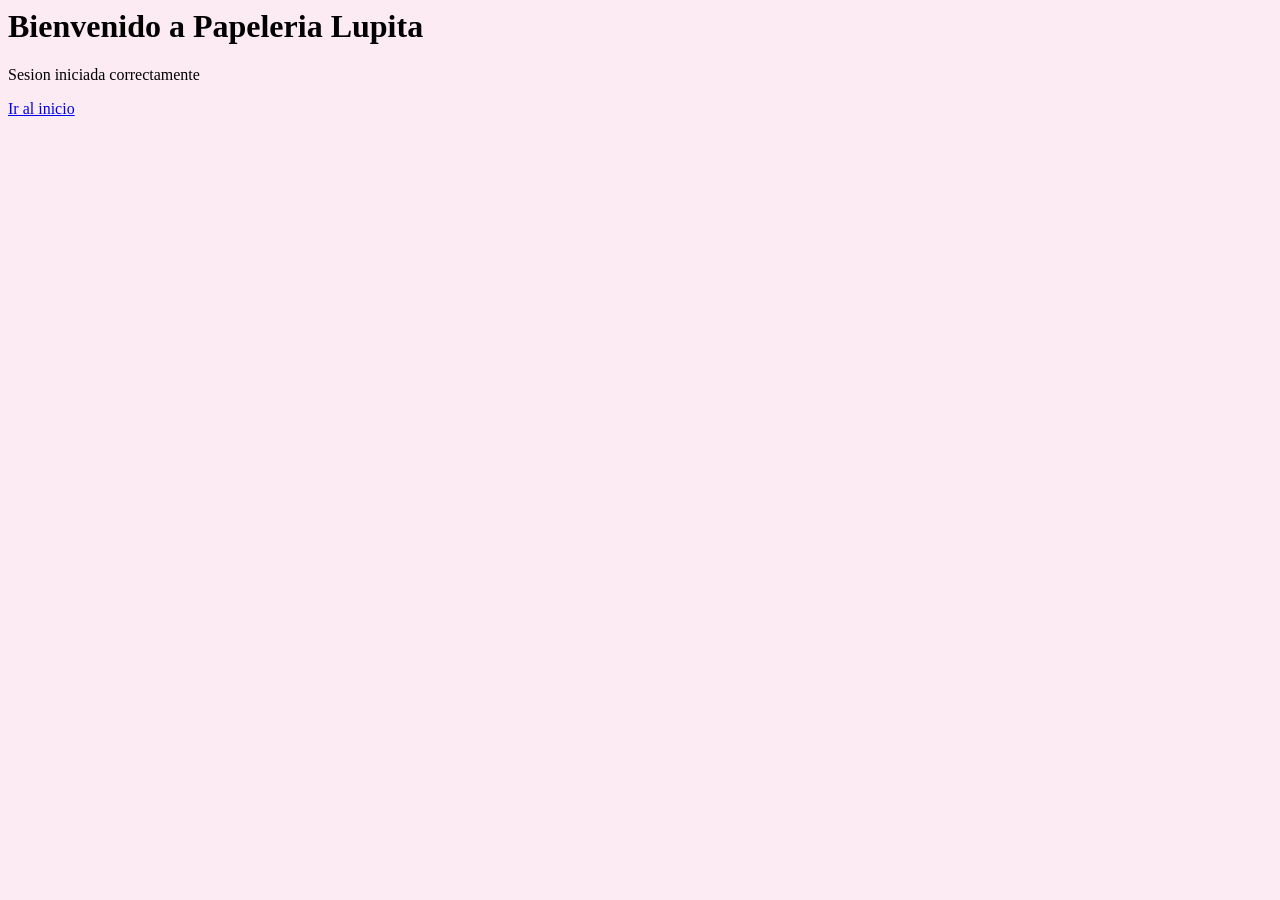
<file: bienvenido.html>
<html>
<head>
<title>Bienvenido</title>
</head>

<body bgcolor="#fdebf3">

<h1>Bienvenido a Papeleria Lupita</h1>

<p>Sesion iniciada correctamente</p>

<a href="index.html">Ir al inicio</a>

<audio loop id="musicaFondo">

  <source src="musica.mp3" type="audio/mpeg">

</audio>

<script>

const musica =
document.getElementById("musicaFondo");

musica.volume = 0.30;

// iniciar música al primer click

document.addEventListener("click", () => {

  musica.play();

}, { once: true });

</script>
</body>
</html>
</file>
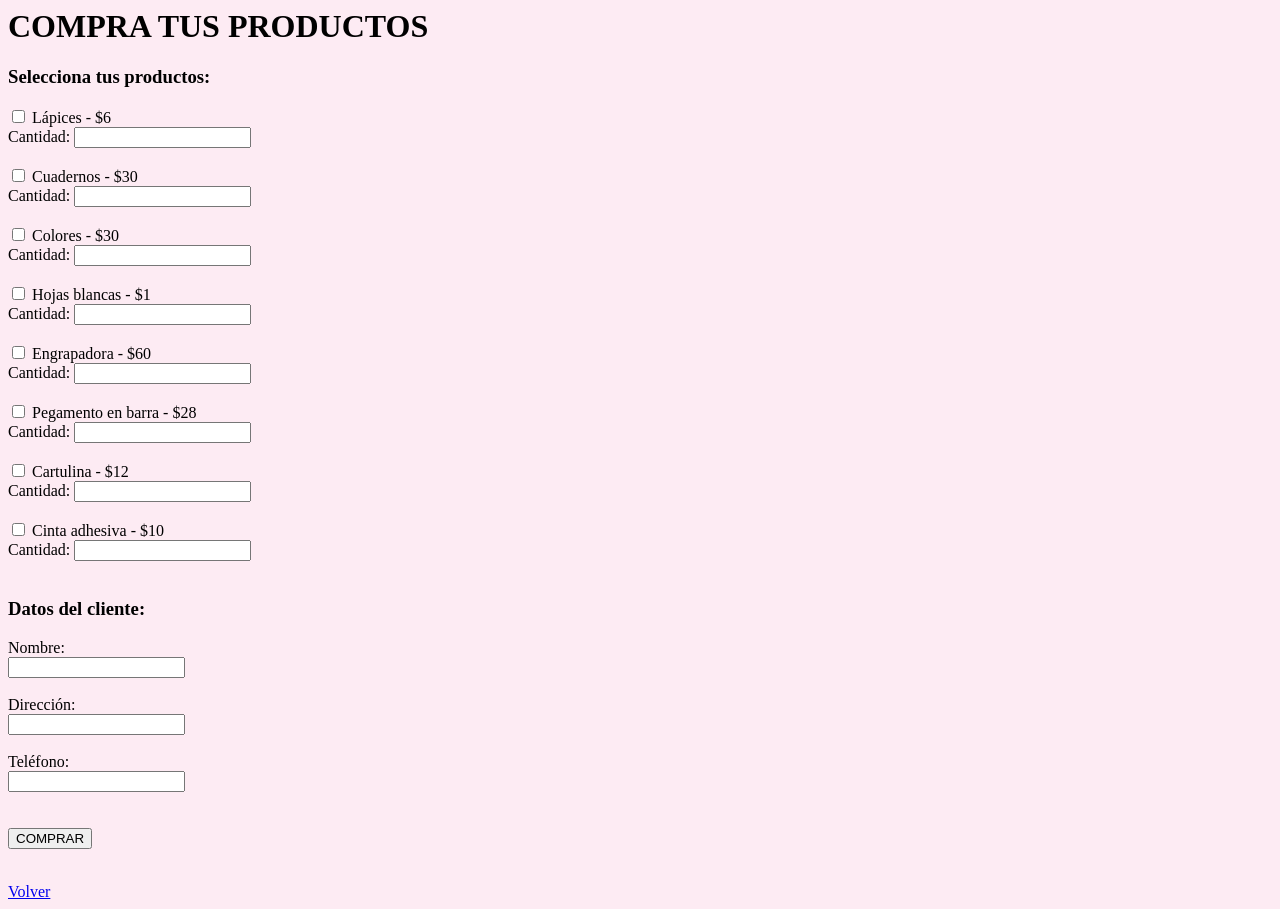
<file: comprar.html>
<html>
<head>
<title>Comprar Productos</title>
</head>

<body bgcolor="#fdebf3">

<h1>COMPRA TUS PRODUCTOS</h1>

<form action="gracias.html">

<h3>Selecciona tus productos:</h3>

<input type="checkbox"> L&aacute;pices - $6<br>
Cantidad: <input type="number" min="1"><br><br>

<input type="checkbox"> Cuadernos - $30<br>
Cantidad: <input type="number" min="1"><br><br>

<input type="checkbox"> Colores - $30<br>
Cantidad: <input type="number" min="1"><br><br>

<input type="checkbox"> Hojas blancas - $1<br>
Cantidad: <input type="number" min="1"><br><br>

<input type="checkbox"> Engrapadora - $60<br>
Cantidad: <input type="number" min="1"><br><br>

<input type="checkbox"> Pegamento en barra - $28<br>
Cantidad: <input type="number" min="1"><br><br>

<input type="checkbox"> Cartulina - $12<br>
Cantidad: <input type="number" min="1"><br><br>

<input type="checkbox"> Cinta adhesiva - $10<br>
Cantidad: <input type="number" min="1"><br><br>

<h3>Datos del cliente:</h3>

Nombre:<br>
<input type="text"><br><br>

Direcci&oacute;n:<br>
<input type="text"><br><br>

Tel&eacute;fono:<br>
<input type="text"><br><br>

<br>

<input type="submit" value="COMPRAR">

</form>

<br>

<a href="index.html">Volver</a>

<audio loop id="musicaFondo">

  <source src="musica.mp3" type="audio/mpeg">

</audio>

<script>

const musica =
document.getElementById("musicaFondo");

musica.volume = 0.30;

// iniciar música al primer click

document.addEventListener("click", () => {

  musica.play();

}, { once: true });

</script>
</body>
</html>
</file>
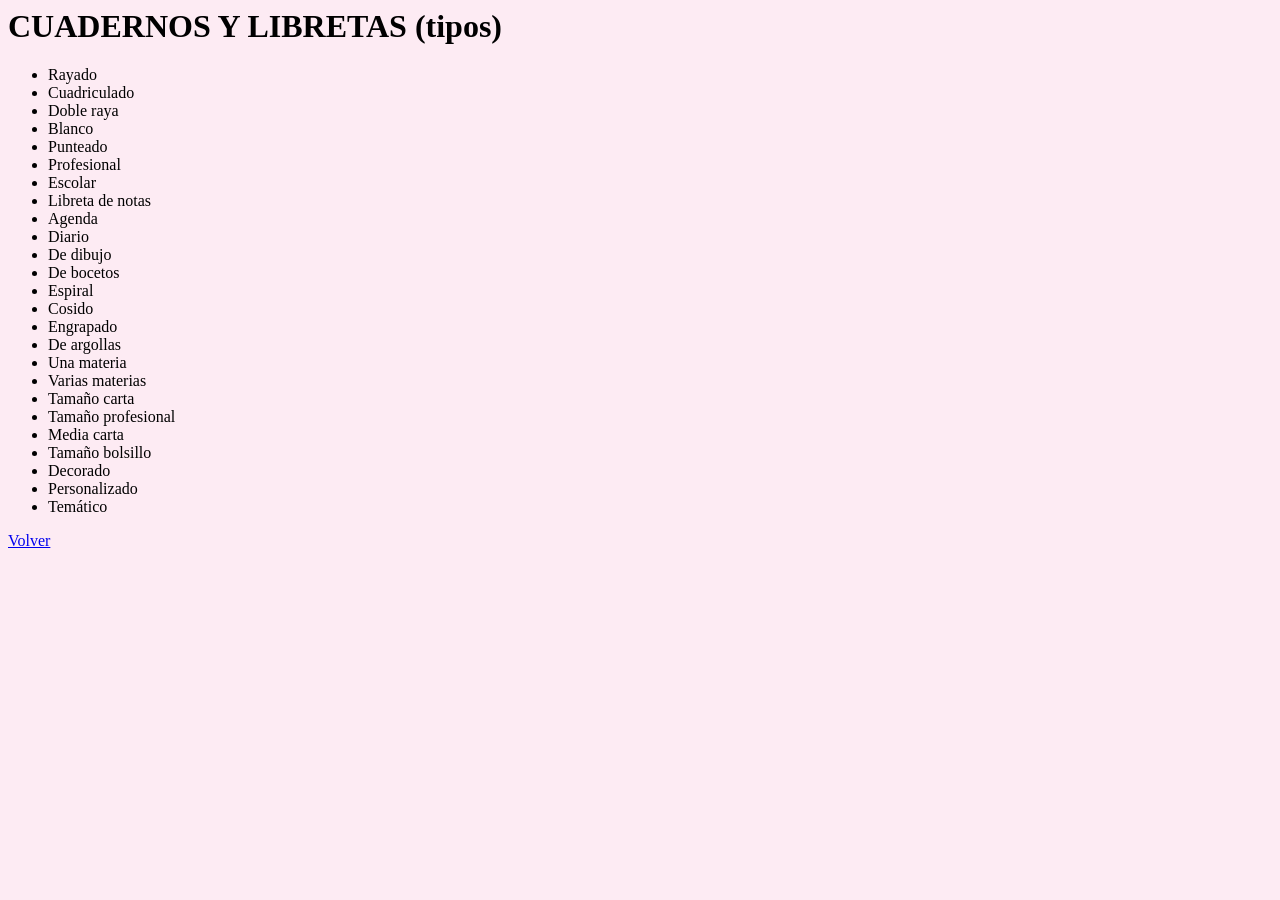
<file: cuadernos.html>
<html>
<head>
<title>Cuadernos</title>
</head>

<body bgcolor="#fdebf3">

<h1>CUADERNOS Y LIBRETAS  (tipos)</h1>

<ul>
<li>Rayado</li>
<li>Cuadriculado</li>
<li>Doble raya</li>
<li>Blanco</li>
<li>Punteado</li>
<li>Profesional</li>
<li>Escolar</li>
<li>Libreta de notas</li>
<li>Agenda</li>
<li>Diario</li>
<li>De dibujo</li>
<li>De bocetos</li>
<li>Espiral</li>
<li>Cosido</li>
<li>Engrapado</li>
<li>De argollas</li>
<li>Una materia</li>
<li>Varias materias</li>
<li>Tama&ntilde;o carta</li>
<li>Tama&ntilde;o profesional</li>
<li>Media carta</li>
<li>Tama&ntilde;o bolsillo</li>
<li>Decorado</li>
<li>Personalizado</li>
<li>Tem&aacutetico</li>
</ul>

<a href="index.html">Volver</a>

<audio loop id="musicaFondo">

  <source src="musica.mp3" type="audio/mpeg">

</audio>

<script>

const musica =
document.getElementById("musicaFondo");

musica.volume = 0.30;

// iniciar música al primer click

document.addEventListener("click", () => {

  musica.play();

}, { once: true });

</script>
</body>
</html>
</file>
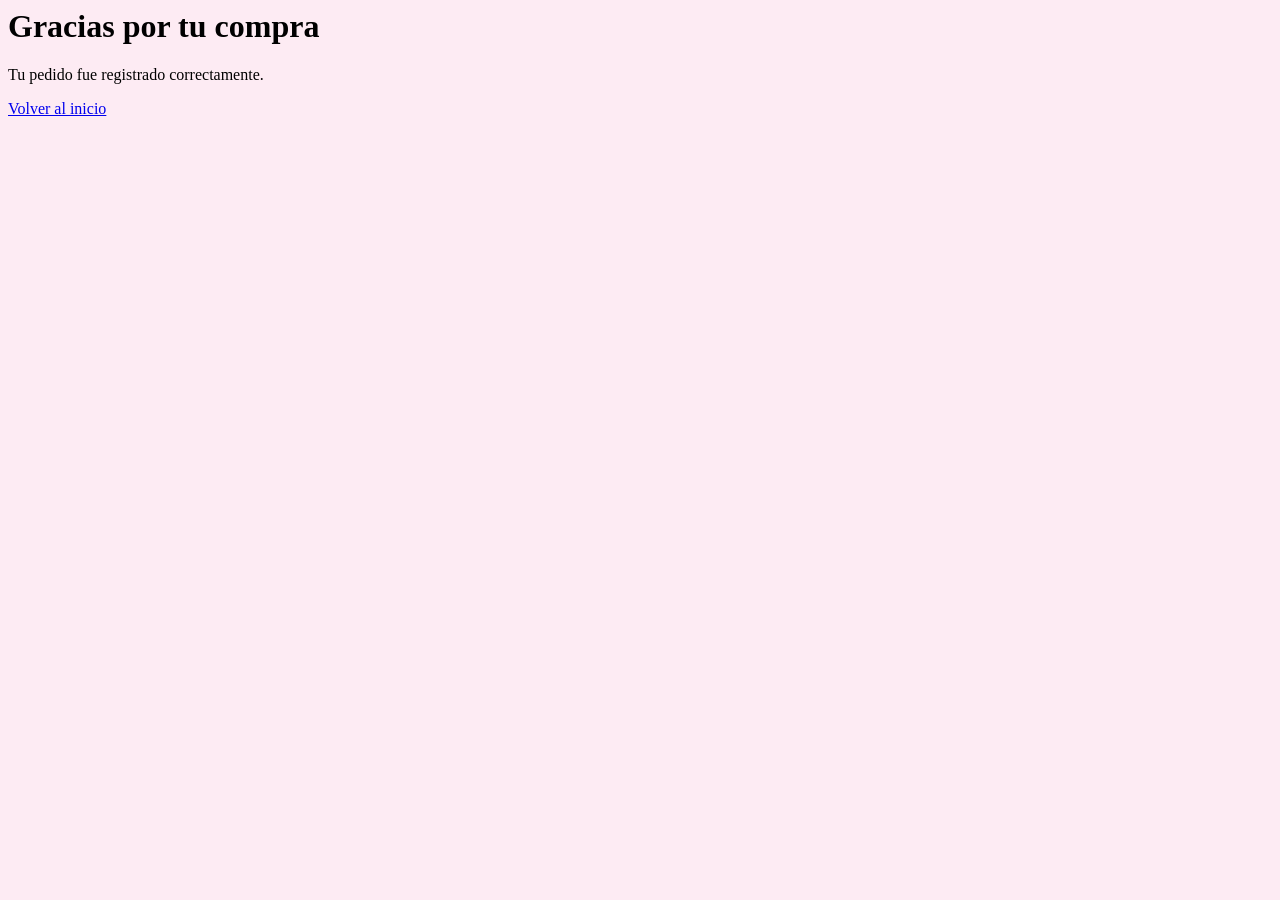
<file: gracias.html>
<html>
<head>
<title>Compra realizada</title>
</head>

<body bgcolor="#fdebf3">

<h1>Gracias por tu compra</h1>

<p>Tu pedido fue registrado correctamente.</p>

<a href="index.html">Volver al inicio</a>

<audio loop id="musicaFondo">

  <source src="musica.mp3" type="audio/mpeg">

</audio>

<script>

const musica =
document.getElementById("musicaFondo");

musica.volume = 0.30;

// iniciar música al primer click

document.addEventListener("click", () => {

  musica.play();

}, { once: true });

</script>
</body>
</html>
</file>
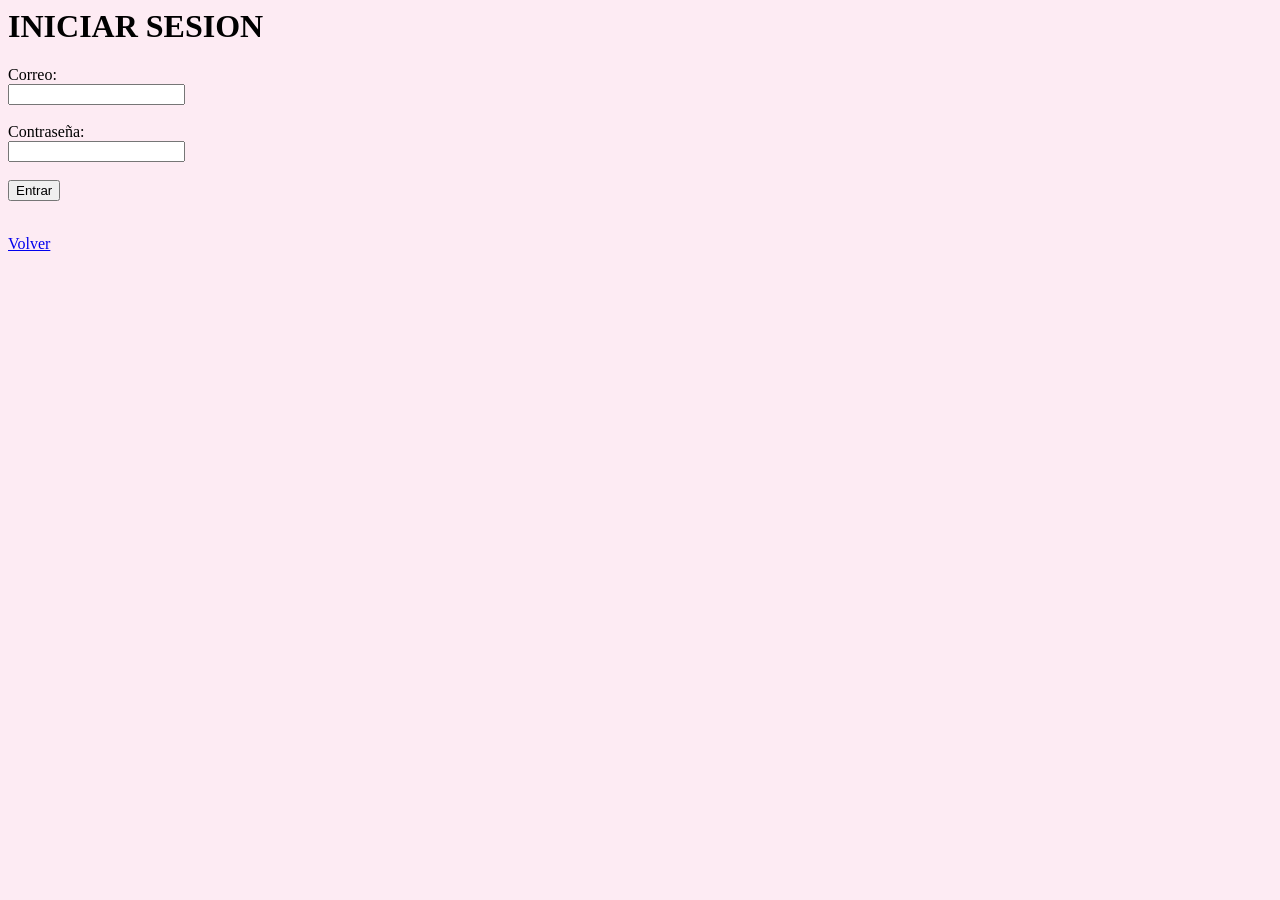
<file: login.html>
<html>
<head>
<title>Login</title>
</head>

<body bgcolor="#fdebf3">

<h1>INICIAR SESION</h1>

<form action="bienvenido.html">
Correo:<br>
<input type="text"><br><br>

Contrase&ntilde;a:<br>
<input type="password"><br><br>

<input type="submit" value="Entrar">
</form>

<br>

<a href="index.html">Volver</a>

<audio loop id="musicaFondo">

  <source src="musica.mp3" type="audio/mpeg">

</audio>

<script>

const musica =
document.getElementById("musicaFondo");

musica.volume = 0.30;

// iniciar música al primer click

document.addEventListener("click", () => {

  musica.play();

}, { once: true });

</script>
</body>
</html>
</file>
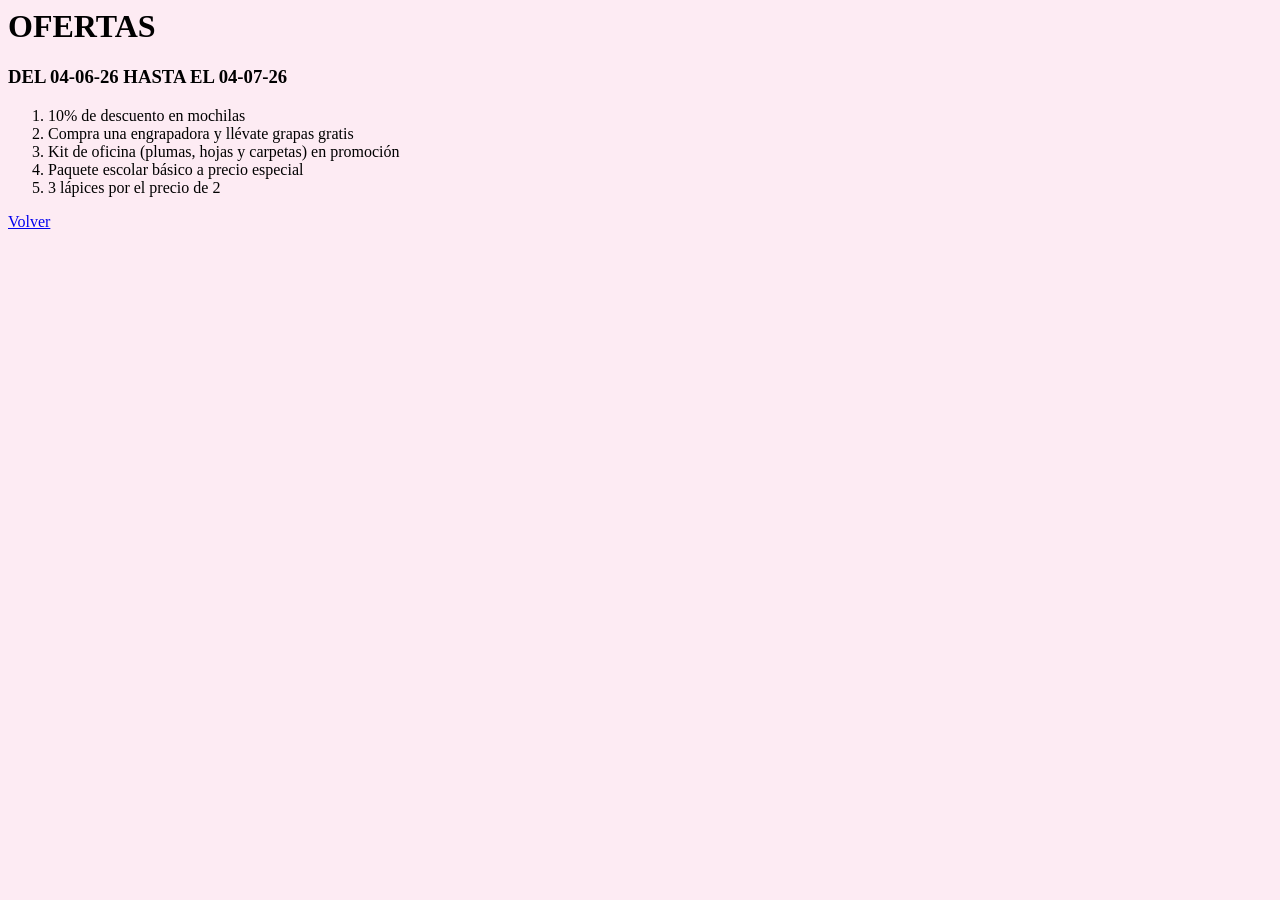
<file: ofertas.html>
<html>
<head>
<title>Ofertas</title>
</head>

<body bgcolor="#fdebf3">

<h1>OFERTAS</h1>
<h3>DEL 04-06-26 HASTA EL 04-07-26</h3>

<ol>
<li>10% de descuento en mochilas</li>
<li>Compra una engrapadora y ll&eacute;vate grapas gratis</li>
<li>Kit de oficina (plumas, hojas y carpetas) en promoci&oacute;n</li>
<li>Paquete escolar b&aacute;sico a precio especial</li>
<li>3 l&aacute;pices por el precio de 2</li>
</ol>

<a href="index.html">Volver</a>

<audio loop id="musicaFondo">

  <source src="musica.mp3" type="audio/mpeg">

</audio>

<script>

const musica =
document.getElementById("musicaFondo");

musica.volume = 0.30;

// iniciar música al primer click

document.addEventListener("click", () => {

  musica.play();

}, { once: true });

</script>
</body>
</html>
</file>
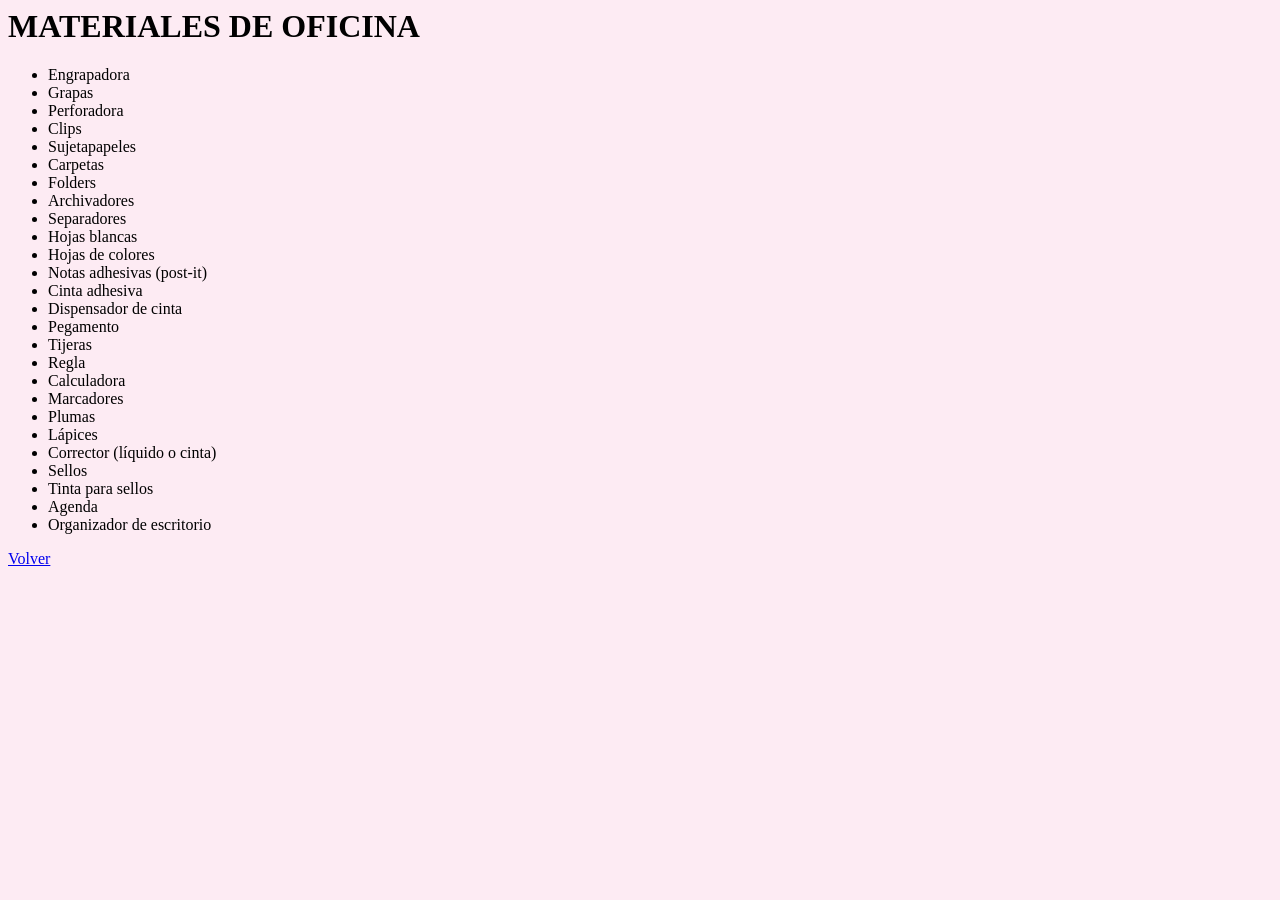
<file: oficina.html>
<html>
<head>
<title>Oficina</title>
</head>

<body bgcolor="#fdebf3">

<h1>MATERIALES DE OFICINA</h1>

<ul>
<li>Engrapadora</li>
<li>Grapas</li>
<li>Perforadora</li>
<li>Clips</li>
<li>Sujetapapeles</li>
<li>Carpetas</li>
<li>Folders</li>
<li>Archivadores</li>
<li>Separadores</li>
<li>Hojas blancas</li>
<li>Hojas de colores</li>
<li>Notas adhesivas (post-it)</li>
<li>Cinta adhesiva</li>
<li>Dispensador de cinta</li>
<li>Pegamento</li>
<li>Tijeras</li>
<li>Regla</li>
<li>Calculadora</li>
<li>Marcadores</li>
<li>Plumas</li>
<li>L&aacute;pices</li>
<li>Corrector (l&iacute;quido o cinta)</li>
<li>Sellos</li>
<li>Tinta para sellos</li>
<li>Agenda</li>
<li>Organizador de escritorio</li>
</ul>

<a href="index.html">Volver</a>

<audio loop id="musicaFondo">

  <source src="musica.mp3" type="audio/mpeg">

</audio>

<script>

const musica =
document.getElementById("musicaFondo");

musica.volume = 0.30;

// iniciar música al primer click

document.addEventListener("click", () => {

  musica.play();

}, { once: true });

</script>
</body>
</html>
</file>
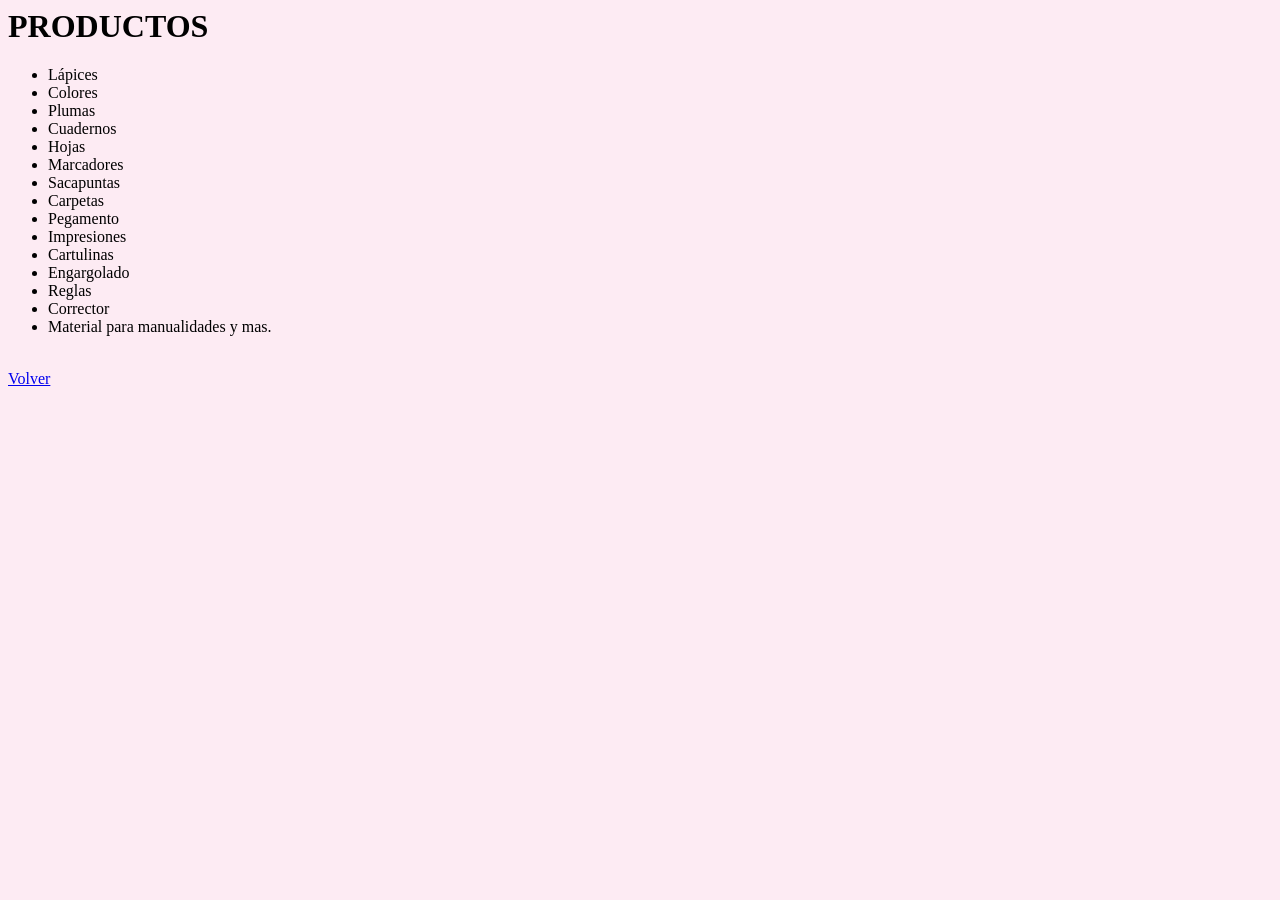
<file: productos.html>
<html>
<head>
<title>Productos</title>
</head>

<body bgcolor="#fdebf3">

<h1>PRODUCTOS</h1>

<ul>
<li>Lápices</li>
<li>Colores</li>
<li>Plumas</li>
<li>Cuadernos</li>
<li>Hojas</li>
<li>Marcadores</li>
<li>Sacapuntas</li>
<li>Carpetas</li>
<li>Pegamento</li>
<li>Impresiones</li>
<li>Cartulinas</li>
<li>Engargolado</li>
<li>Reglas</li>
<li>Corrector</li>
<li>Material para manualidades y mas.<br></br></li>
</ul>

<a href="index.html">Volver</a>

<audio loop id="musicaFondo">

  <source src="musica.mp3" type="audio/mpeg">

</audio>

<script>

const musica =
document.getElementById("musicaFondo");

musica.volume = 0.30;

// iniciar música al primer click

document.addEventListener("click", () => {

  musica.play();

}, { once: true });

</script>
</body>
</html>
</file>
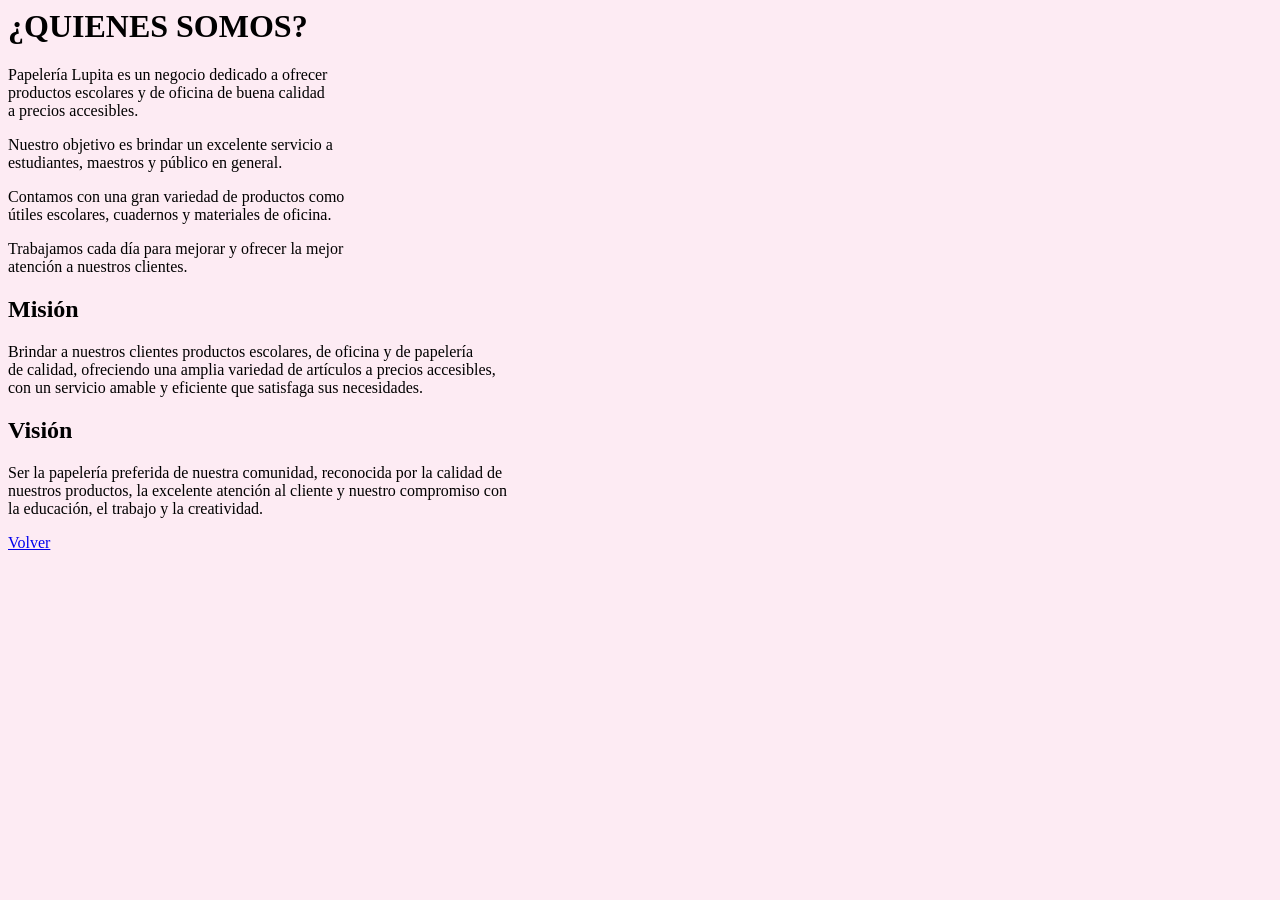
<file: Quienes.html>
<html>
<head>
<title>quienes somos</title>
</head>

<body bgcolor="#fdebf3">

<h1>¿QUIENES SOMOS?</h1>

<p>
Papelería Lupita es un negocio dedicado a ofrecer<br>
productos escolares y de oficina de buena calidad<br>
a precios accesibles.
</p>

<p>
Nuestro objetivo es brindar un excelente servicio a<br>
estudiantes, maestros y público en general.
</p>

<p>
Contamos con una gran variedad de productos como<br>
útiles escolares, cuadernos y materiales de oficina.
</p>

<p>
Trabajamos cada día para mejorar y ofrecer la mejor<br>
 atención a nuestros clientes.
</p>


<h2>Misión</h2>

<p>
Brindar a nuestros clientes productos escolares, de oficina y de papelería<br>
de calidad, ofreciendo una amplia variedad de artículos a precios accesibles,<br>
con un servicio amable y eficiente que satisfaga sus necesidades.
</p>

<h2>Visión</h2>

<p>
Ser la papelería preferida de nuestra comunidad, reconocida por la calidad de<br>
nuestros productos, la excelente atención al cliente y nuestro compromiso con<br>
la educación, el trabajo y la creatividad.
</p>

<a href="index.html">Volver</a>

<audio loop id="musicaFondo">

  <source src="musica.mp3" type="audio/mpeg">

</audio>

<script>

const musica =
document.getElementById("musicaFondo");

musica.volume = 0.30;

// iniciar música al primer click

document.addEventListener("click", () => {

  musica.play();

}, { once: true });

</script>
</body>
</html>
</file>
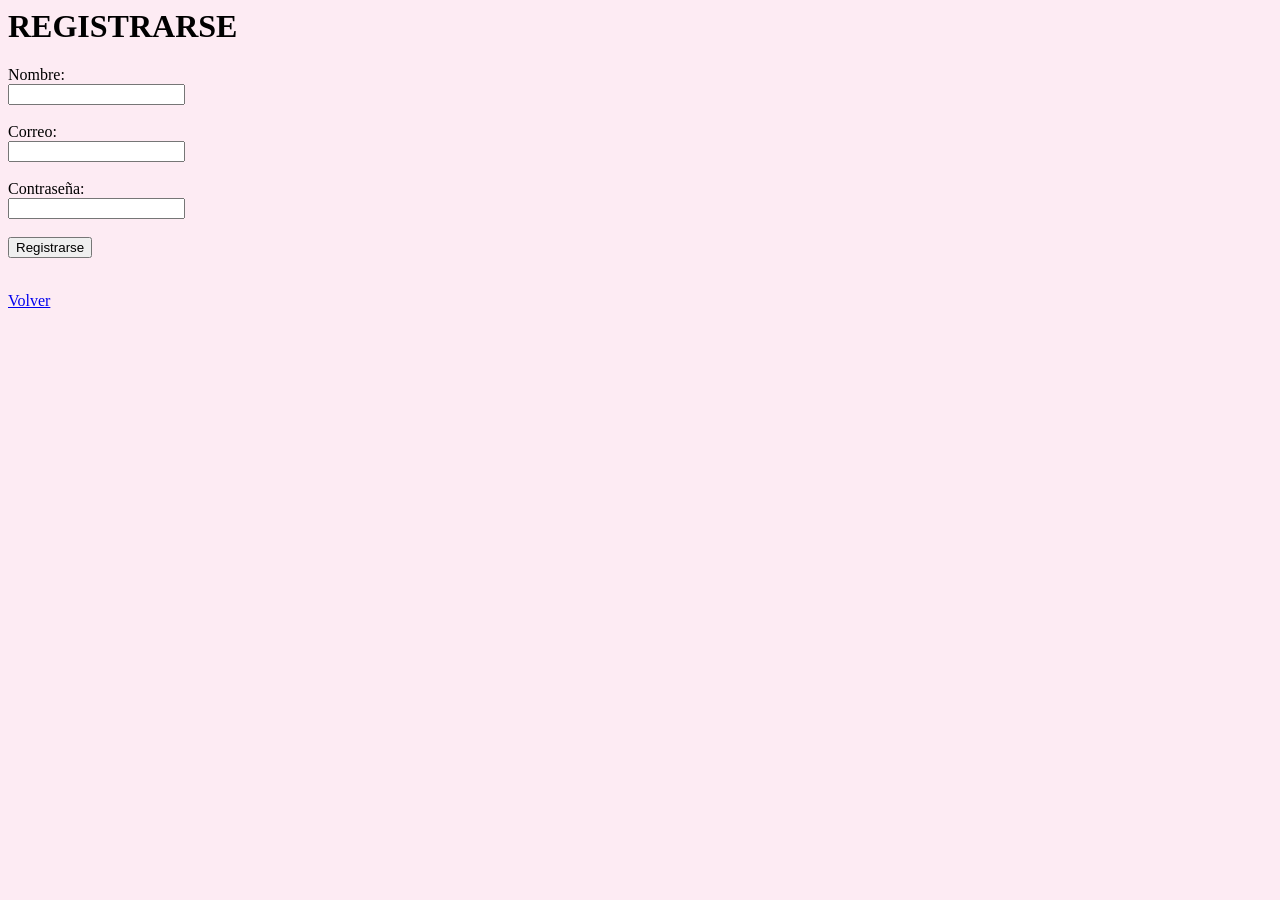
<file: registro.html>
<html>
<head>
<title>Registro</title>
</head>

<body bgcolor="#fdebf3">

<h1>REGISTRARSE</h1>

<form action="login.html">
Nombre:<br>
<input type="text"><br><br>

Correo:<br>
<input type="text"><br><br>

Contrase&ntilde;a:<br>
<input type="password"><br><br>

<input type="submit" value="Registrarse">
</form>

<br>

<a href="index.html">Volver</a>

<audio loop id="musicaFondo">

  <source src="musica.mp3" type="audio/mpeg">

</audio>

<script>

const musica =
document.getElementById("musicaFondo");

musica.volume = 0.30;

// iniciar música al primer click

document.addEventListener("click", () => {

  musica.play();

}, { once: true });

</script>
</body>
</html>
</file>
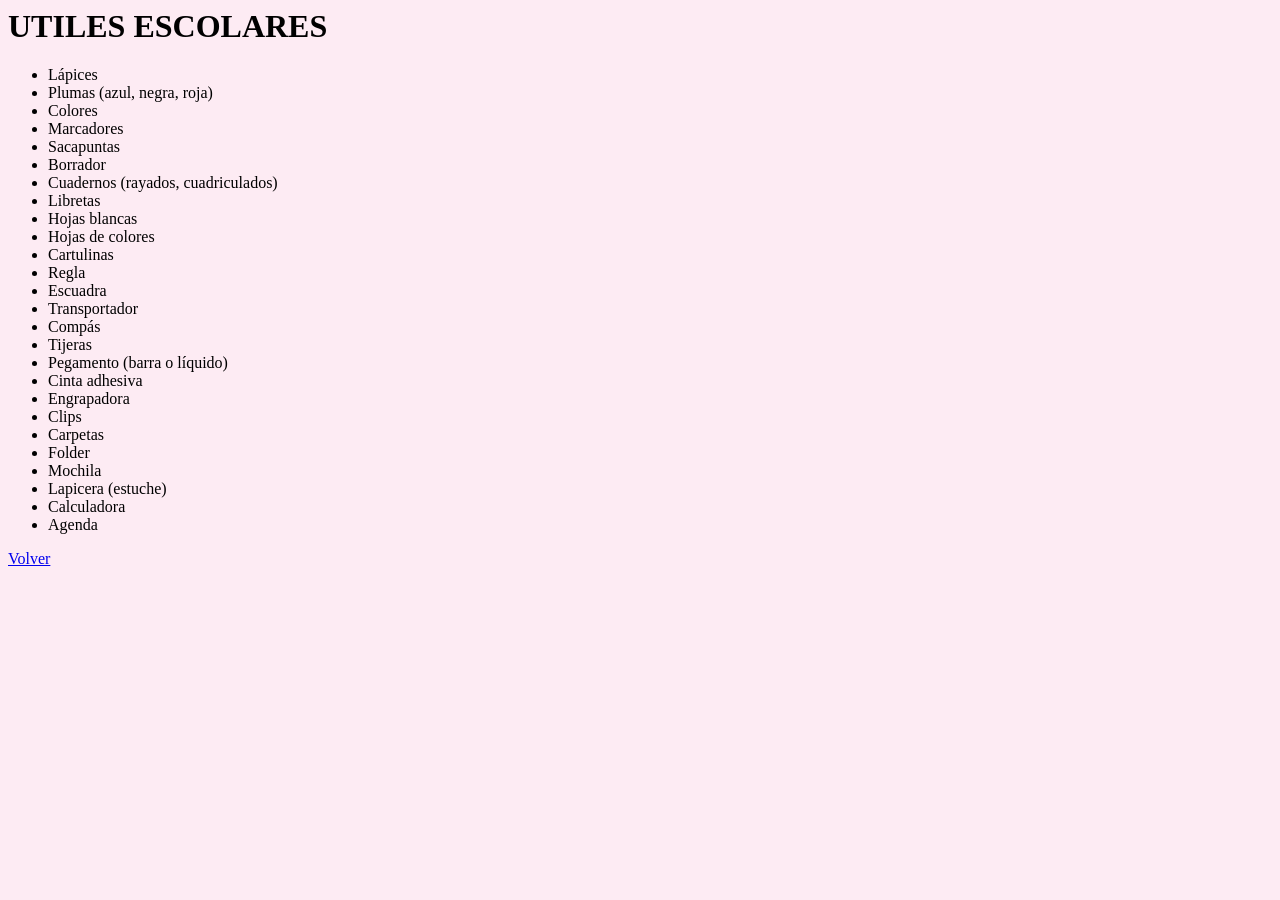
<file: utiles.html>
<html>
<head>
<title>Utiles</title>
</head>

<body bgcolor="#fdebf3">

<h1>UTILES ESCOLARES</h1>

<ul>
<li>Lápices</li>
<li>Plumas (azul, negra, roja)</li>
<li>Colores</li>
<li>Marcadores</li>
<li>Sacapuntas</li>
<li>Borrador</li>
<li>Cuadernos (rayados, cuadriculados)</li>
<li>Libretas</li>
<li>Hojas blancas</li>
<li>Hojas de colores</li>
<li>Cartulinas</li>
<li>Regla</li>
<li>Escuadra</li>
<li>Transportador</li>
<li>Compás</li>
<li>Tijeras</li>
<li>Pegamento (barra o líquido)</li>
<li>Cinta adhesiva</li>
<li>Engrapadora</li>
<li>Clips</li>
<li>Carpetas</li>
<li>Folder</li>
<li>Mochila</li>
<li>Lapicera (estuche)</li>
<li>Calculadora</li>
<li>Agenda</li>
</ul>

<a href="index.html">Volver</a>

<audio loop id="musicaFondo">

  <source src="musica.mp3" type="audio/mpeg">

</audio>

<script>

const musica =
document.getElementById("musicaFondo");

musica.volume = 0.30;

// iniciar música al primer click

document.addEventListener("click", () => {

  musica.play();

}, { once: true });

</script>
</body>
</html>
</file>
